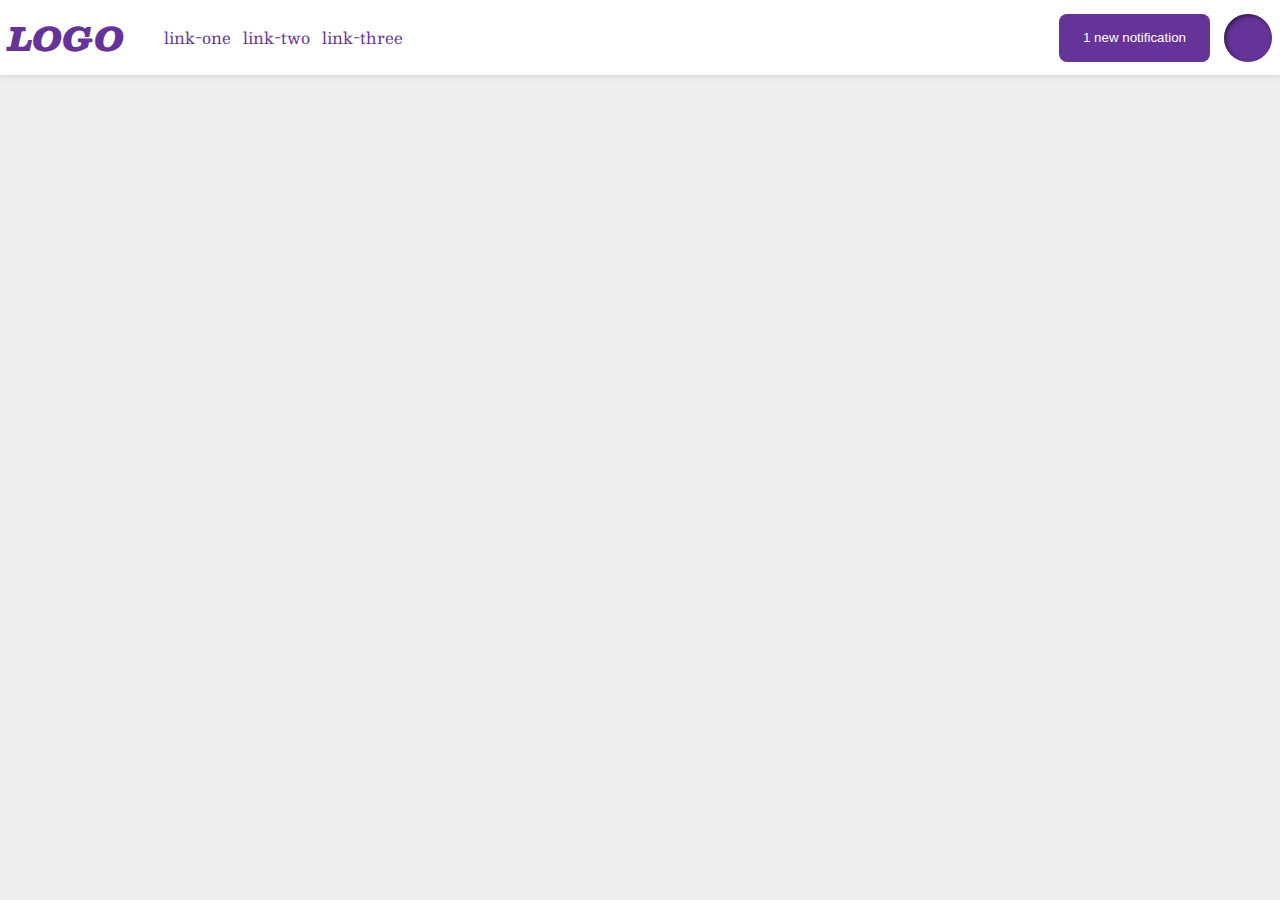
<file: flex/03-flex-header-2/index.html>
<!DOCTYPE html>
<html lang="en">

<head>
  <meta charset="UTF-8">
  <meta http-equiv="X-UA-Compatible" content="IE=edge">
  <meta name="viewport" content="width=device-width, initial-scale=1.0">
  <title>Flex Header 2</title>
  <link rel="stylesheet" href="style.css">
</head>

<body>
  <div class="header">
    <div class="logo">
      LOGO
    </div>
    <ul class="links">
      <li><a href="https://google.com">link-one</a></li>
      <li><a href="https://google.com">link-two</a></li>
      <li><a href="https://google.com">link-three</a></li>
    </ul>
    <div class="profile-section">
      <button class="notifications">
        1 new notification
      </button>
      <div class="profile-image"></div>
    </div>
  </div>
</body>

</html>
</file>
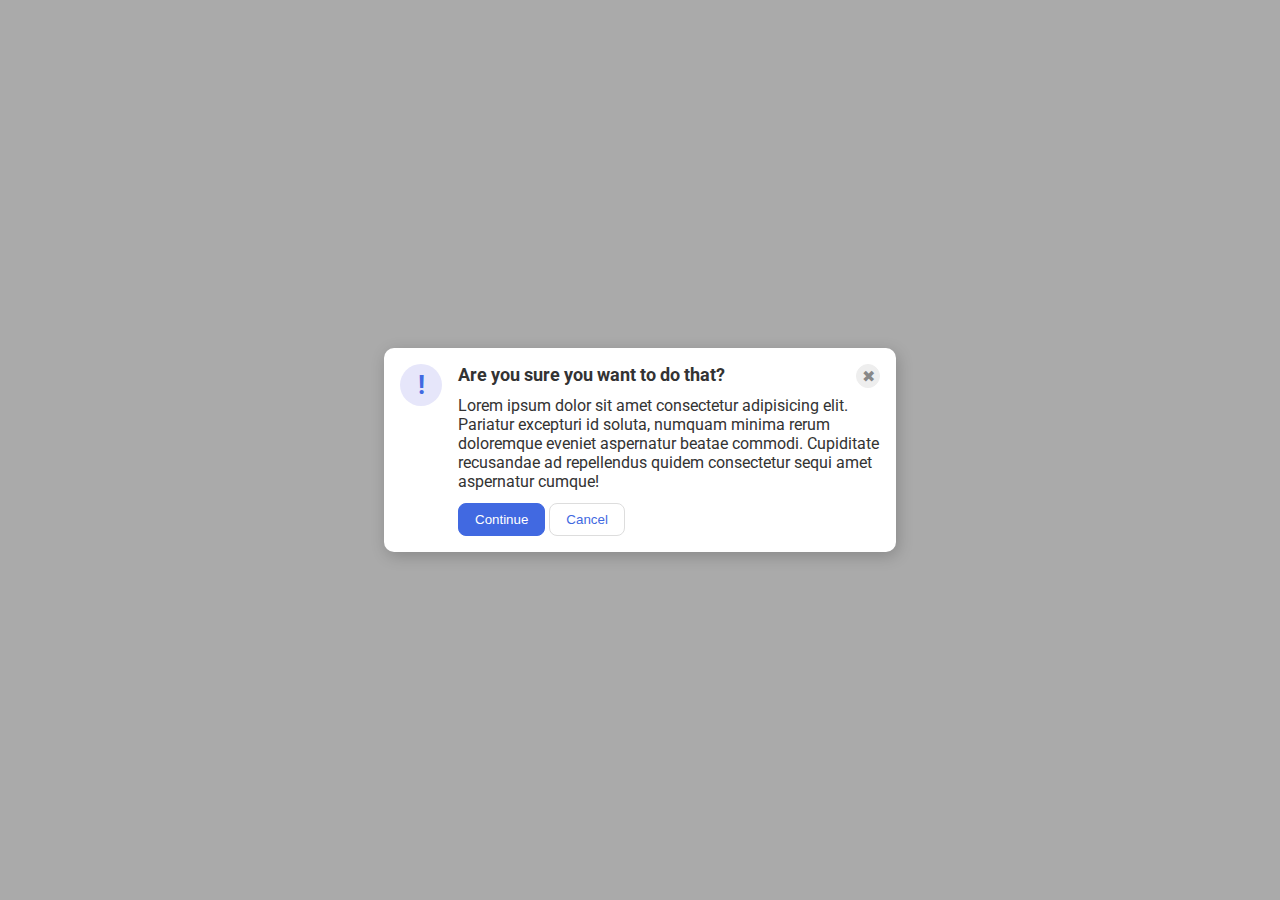
<file: flex/05-flex-modal/index.html>
<!DOCTYPE html>
<html lang="en">

<head>
  <meta charset="UTF-8">
  <meta http-equiv="X-UA-Compatible" content="IE=edge">
  <meta name="viewport" content="width=device-width, initial-scale=1.0">
  <link rel="stylesheet" href="style.css">
  <title>Modal</title>
</head>

<body>
  <div class="modal">
    <div class="icon">!</div>
    <div class="content">
      <div class="header">Are you sure you want to do that?
        <button class="close-button">✖</button>
      </div>
      <div class="text">Lorem ipsum dolor sit amet consectetur adipisicing elit. Pariatur excepturi id soluta,
        numquam
        minima rerum doloremque eveniet aspernatur beatae commodi. Cupiditate recusandae ad repellendus quidem
        consectetur
        sequi amet aspernatur cumque!
      </div>
      <div class="buttons">
        <button class="continue">Continue</button>
        <button class="cancel">Cancel</button>
      </div>
    </div>
  </div>
  </div>
</body>

</html>
</file>
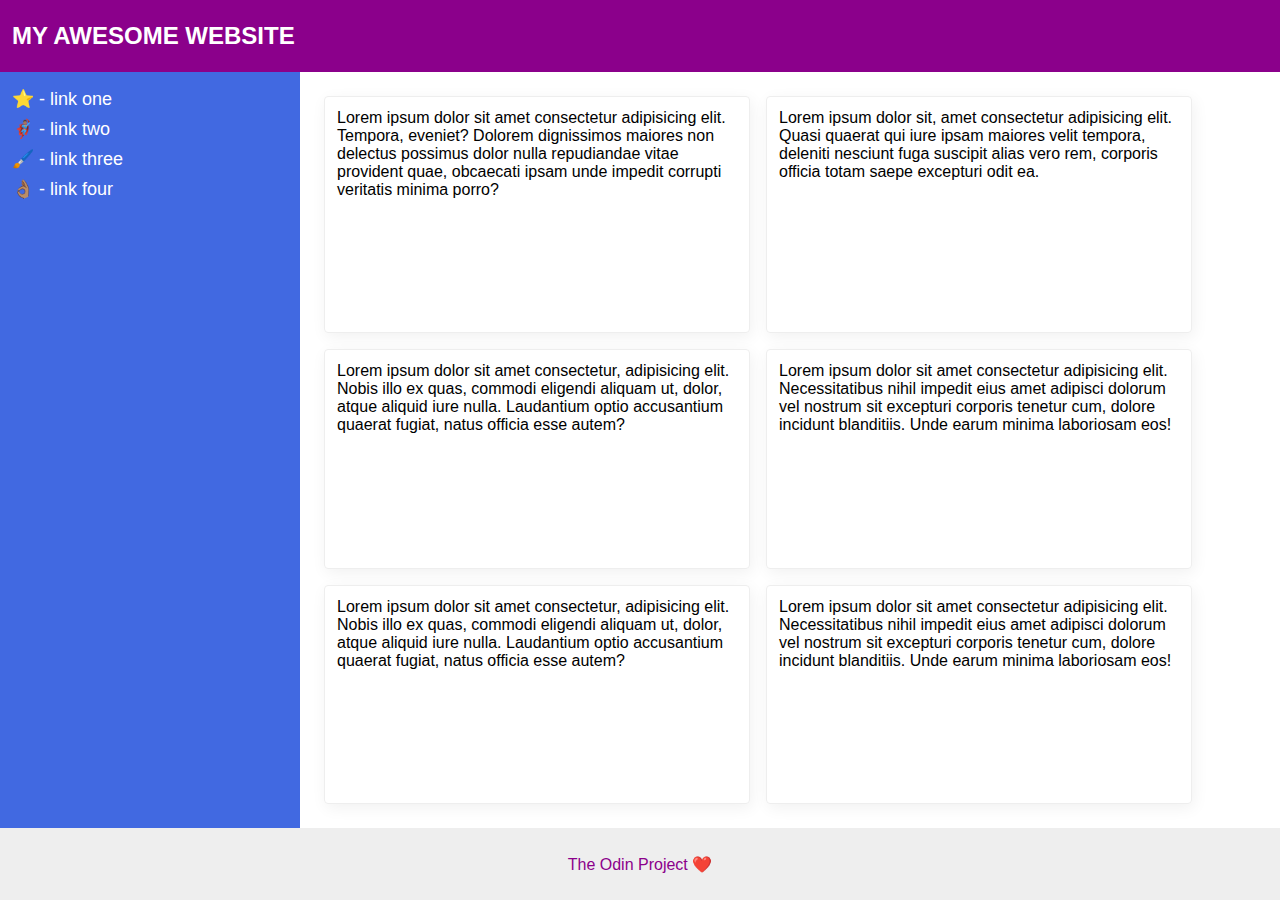
<file: flex/07-flex-layout-2/index.html>
<!DOCTYPE html>
<html lang="en">

<head>
  <meta charset="UTF-8">
  <meta http-equiv="X-UA-Compatible" content="IE=edge">
  <meta name="viewport" content="width=device-width, initial-scale=1.0">
  <title>The Holy Grail</title>
  <link rel="stylesheet" href="style.css">
</head>

<body>
  <div class="header">
    MY AWESOME WEBSITE
  </div>
  <div class="main">
    <div class="sidebar">
      <ul>
        <li><a href="#">⭐ - link one</a></li>
        <li><a href="#">🦸🏽‍♂️ - link two</a></li>
        <li><a href="#">🖌️ - link three</a></li>
        <li><a href="#">👌🏽 - link four</a></li>
      </ul>
    </div>
    <div class="card-container">
      <div class="card">Lorem ipsum dolor sit amet consectetur adipisicing elit. Tempora, eveniet? Dolorem dignissimos
        maiores non delectus possimus dolor nulla repudiandae vitae provident quae, obcaecati ipsam unde impedit
        corrupti
        veritatis minima porro?</div>
      <div class="card">Lorem ipsum dolor sit, amet consectetur adipisicing elit. Quasi quaerat qui iure ipsam maiores
        velit
        tempora, deleniti nesciunt fuga suscipit alias vero rem, corporis officia totam saepe excepturi odit ea.</div>
      <div class="card">Lorem ipsum dolor sit amet consectetur, adipisicing elit. Nobis illo ex quas, commodi eligendi
        aliquam ut, dolor, atque aliquid iure nulla. Laudantium optio accusantium quaerat fugiat, natus officia esse
        autem?
      </div>
      <div class="card">Lorem ipsum dolor sit amet consectetur adipisicing elit. Necessitatibus nihil impedit eius amet
        adipisci dolorum vel nostrum sit excepturi corporis tenetur cum, dolore incidunt blanditiis. Unde earum minima
        laboriosam eos!</div>
      <div class="card">Lorem ipsum dolor sit amet consectetur, adipisicing elit. Nobis illo ex quas, commodi eligendi
        aliquam ut, dolor, atque aliquid iure nulla. Laudantium optio accusantium quaerat fugiat, natus officia esse
        autem?
      </div>
      <div class="card">Lorem ipsum dolor sit amet consectetur adipisicing elit. Necessitatibus nihil impedit eius amet
        adipisci dolorum vel nostrum sit excepturi corporis tenetur cum, dolore incidunt blanditiis. Unde earum minima
        laboriosam eos!</div>
    </div>
  </div>
  <div class="footer">
    The Odin Project ❤️
  </div>
</body>

</html>
</file>
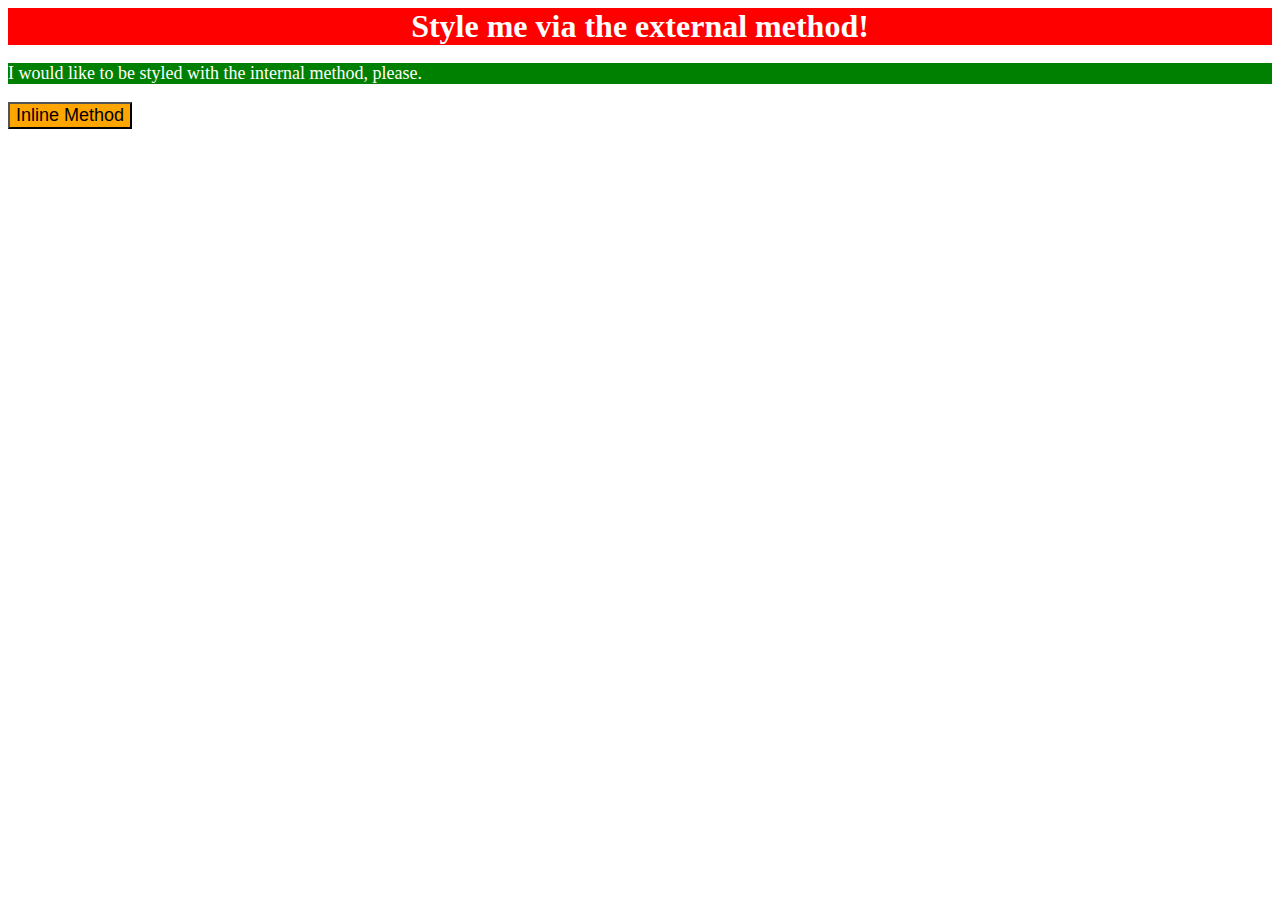
<file: foundations/01-css-methods/index.html>
<!DOCTYPE html>
<html lang="en">

<head>
  <meta charset="UTF-8">
  <meta http-equiv="X-UA-Compatible" content="IE=edge">
  <meta name="viewport" content="width=device-width, initial-scale=1.0">
  <title>Methods for Adding CSS</title>
  <link rel="stylesheet" href="style.css">
  <style>
    p {
      background-color: green;
      color: white;
      font-size: 18px;
    }
  </style>
</head>

<body>
  <div>Style me via the external method!</div>
  <p>I would like to be styled with the internal method, please.</p>
  <button style="background-color: orange; font-size: 18px;">Inline Method</button>
</body>

</html>
</file>
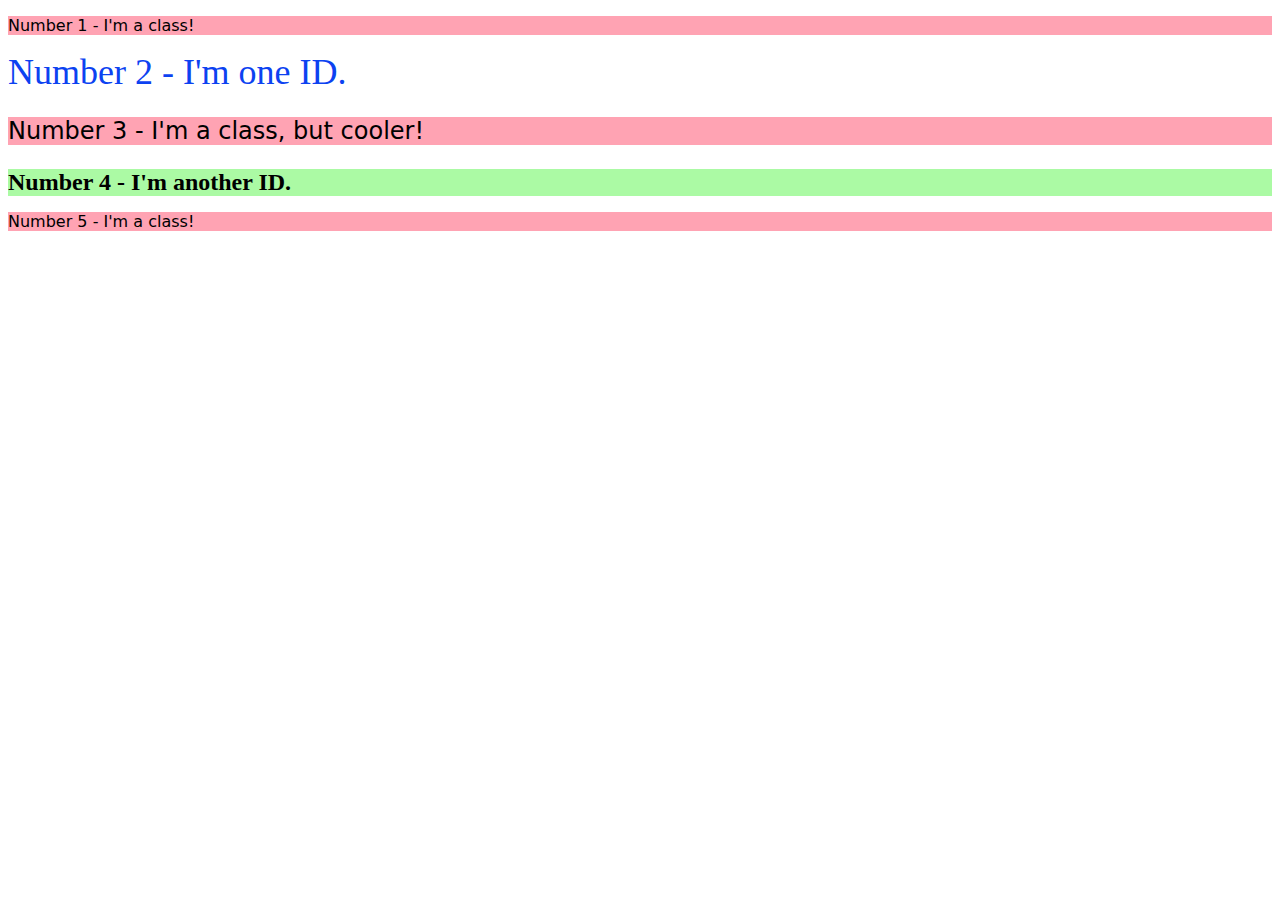
<file: foundations/02-class-id-selectors/index.html>
<!DOCTYPE html>
<html lang="en">

<head>
  <meta charset="UTF-8">
  <meta http-equiv="X-UA-Compatible" content="IE=edge">
  <meta name="viewport" content="width=device-width, initial-scale=1.0">
  <title>Class and ID Selectors</title>
  <link rel="stylesheet" href="style.css">
</head>

<body>
  <p class="odd">Number 1 - I'm a class!</p>
  <div id="second">Number 2 - I'm one ID.</div>
  <p class="odd third">Number 3 - I'm a class, but cooler!</p>
  <div id="fourth">Number 4 - I'm another ID.</div>
  <p class="odd">Number 5 - I'm a class!</p>
</body>

</html>
</file>
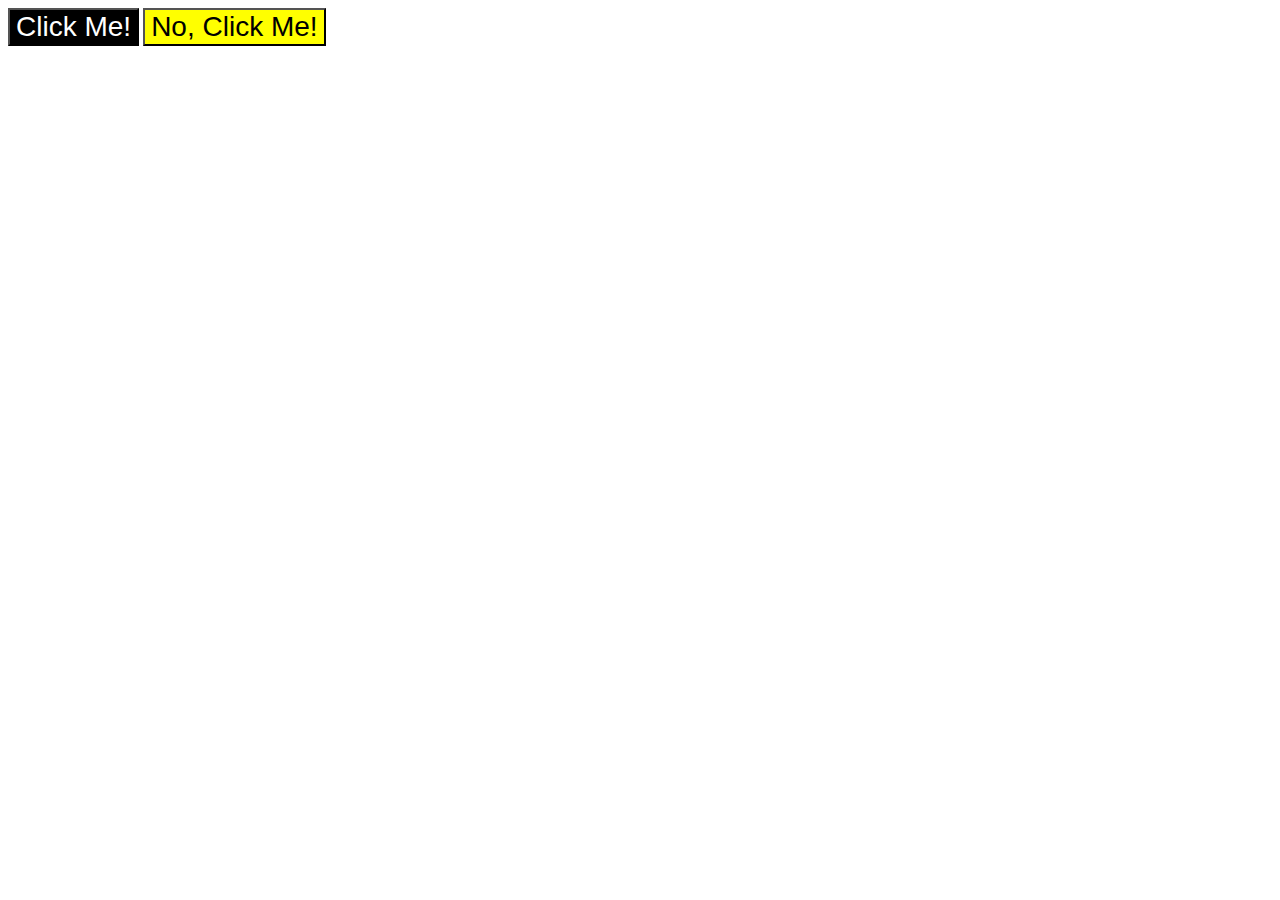
<file: foundations/03-grouping-selectors/index.html>
<!DOCTYPE html>
<html lang="en">

<head>
  <meta charset="UTF-8">
  <meta http-equiv="X-UA-Compatible" content="IE=edge">
  <meta name="viewport" content="width=device-width, initial-scale=1.0">
  <title>Grouping Selectors</title>
  <link rel="stylesheet" href="style.css">
</head>

<body>
  <button class="first">Click Me!</button>
  <button class="second">No, Click Me!</button>
</body>

</html>
</file>
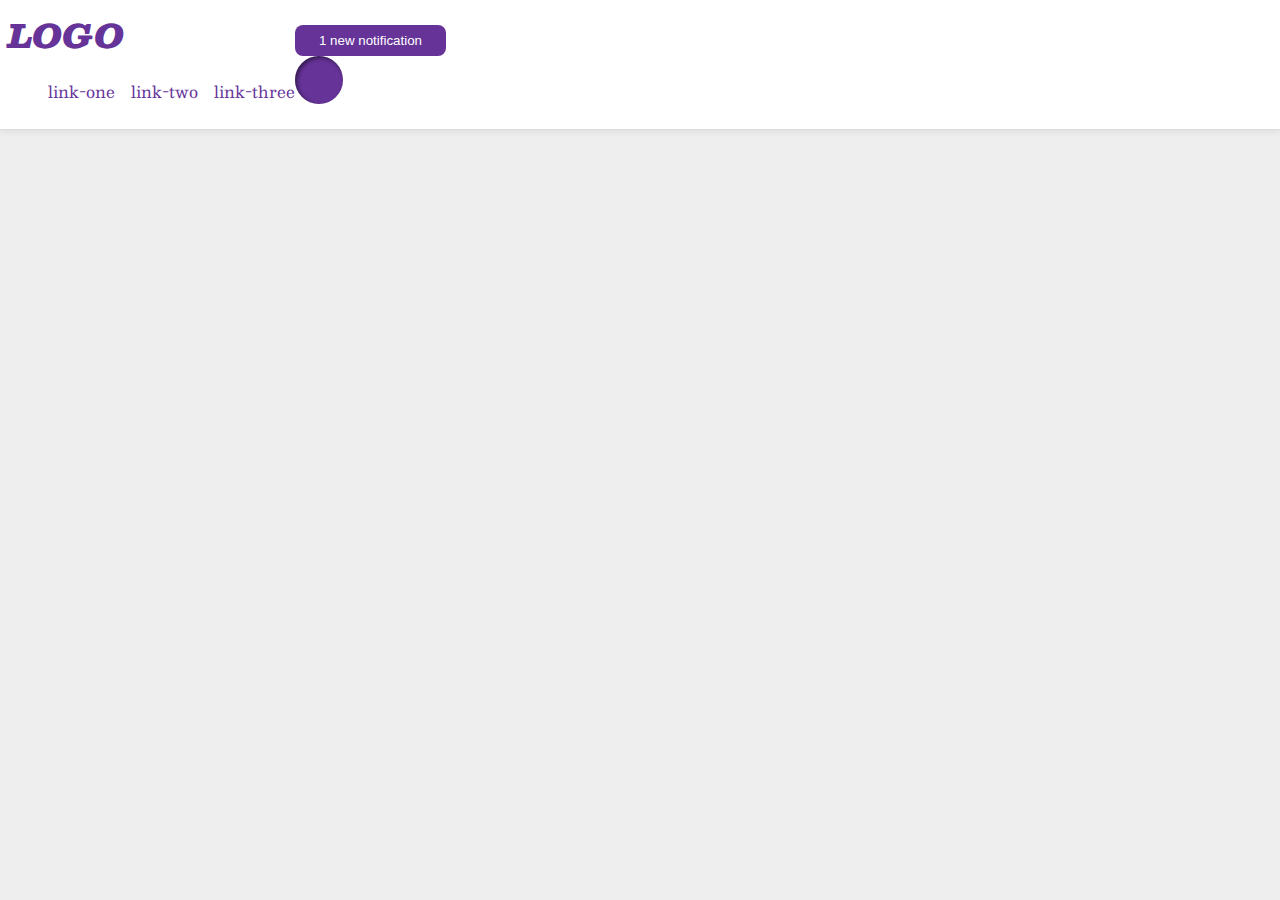
<file: foundations/flex/03-flex-header-2/index.html>
<!DOCTYPE html>
<html lang="en">
  <head>
    <meta charset="UTF-8" />
    <meta http-equiv="X-UA-Compatible" content="IE=edge" />
    <meta name="viewport" content="width=device-width, initial-scale=1.0" />
    <title>Flex Header 2</title>
    <link rel="stylesheet" href="style.css" />
  </head>
  <body>
    <div class="header">
      <div class="left">
        <div class="logo">LOGO</div>
        <ul class="links">
          <li><a href="https://google.com">link-one</a></li>
          <li><a href="https://google.com">link-two</a></li>
          <li><a href="https://google.com">link-three</a></li>
        </ul>
      </div>
      <div class="right">
        <button class="notifications">1 new notification</button>
        <div class="profile-image"></div>
      </div>
    </div>
  </body>
</html>
</file>
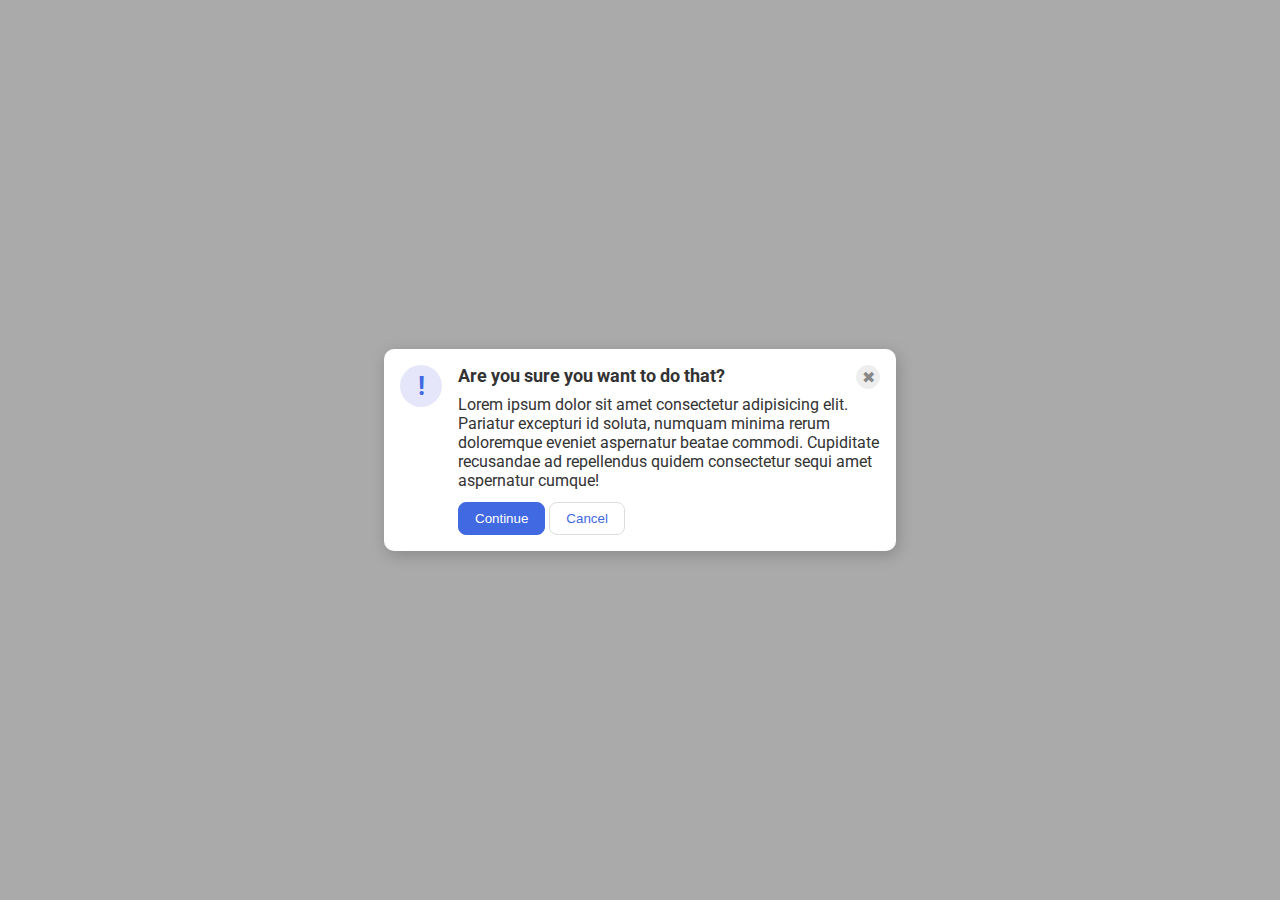
<file: foundations/flex/05-flex-modal/index.html>
<!DOCTYPE html>
<html lang="en">
  <head>
    <meta charset="UTF-8">
    <meta http-equiv="X-UA-Compatible" content="IE=edge">
    <meta name="viewport" content="width=device-width, initial-scale=1.0">
    <link rel="stylesheet" href="style.css">
    <title>Modal</title>
  </head>
  <body>
    <div class="modal">
      <div class="icon">!</div>
      <div class="container">
          <div class="header">Are you sure you want to do that?
            <button class="close-button">✖</button>
          </div>
        <div class="text">Lorem ipsum dolor sit amet consectetur adipisicing elit. Pariatur excepturi id soluta, numquam minima rerum doloremque eveniet aspernatur beatae commodi. Cupiditate recusandae ad repellendus quidem consectetur sequi amet aspernatur cumque!</div>
        <div class="btn-container">
          <button class="continue">Continue</button>
          <button class="cancel">Cancel</button>
        </div>
      </div>
    </div>
  </body>
</html>
</file>
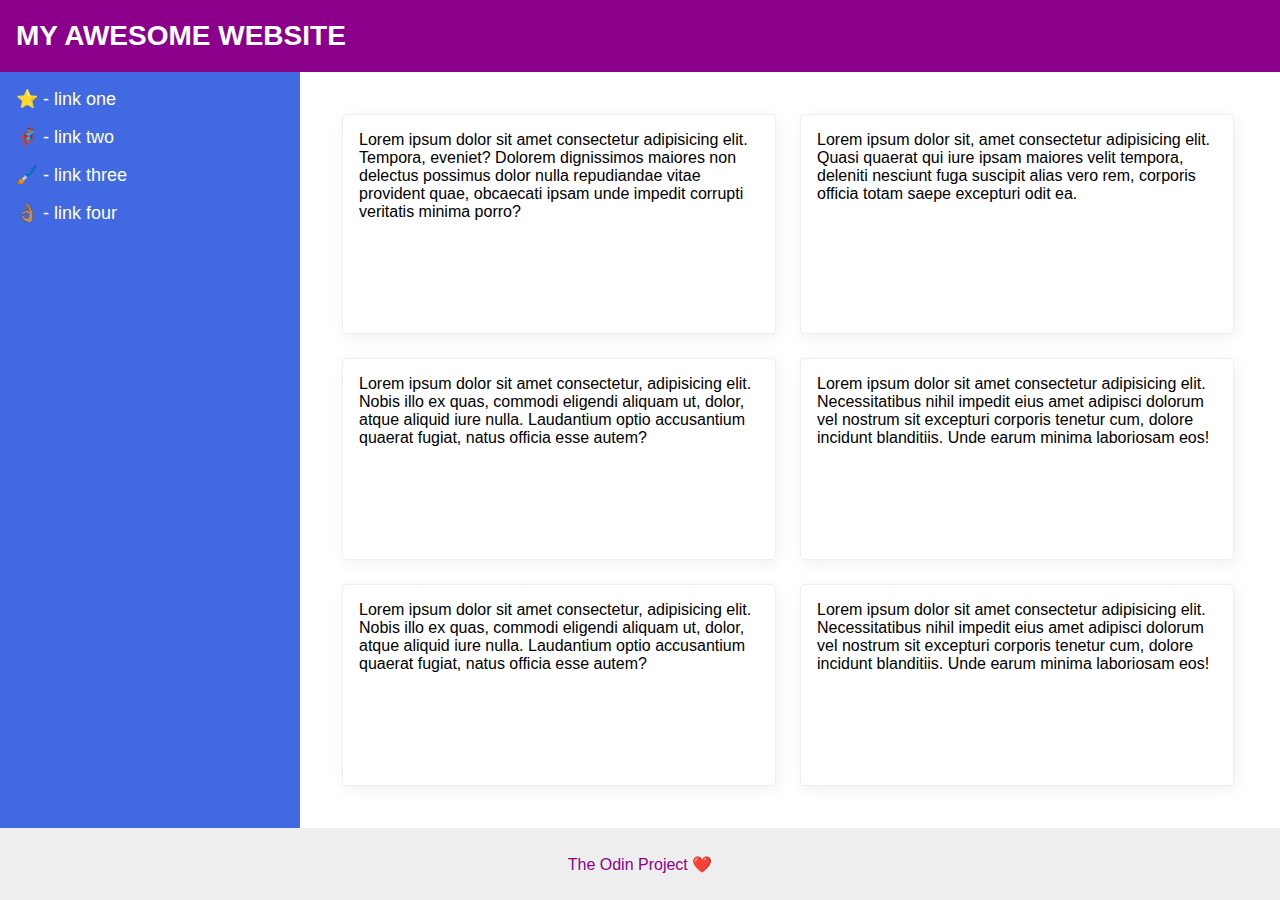
<file: foundations/flex/07-flex-layout-2/index.html>
<!DOCTYPE html>
<html lang="en">
  <head>
    <meta charset="UTF-8">
    <meta http-equiv="X-UA-Compatible" content="IE=edge">
    <meta name="viewport" content="width=device-width, initial-scale=1.0">
    <title>The Holy Grail</title>
    <link rel="stylesheet" href="style.css">
  </head>
  <body>
    <div class="header">
      MY AWESOME WEBSITE
    </div>

    <div class="main">
      <div class="sidebar">
        <ul>
          <li><a href="#">⭐ - link one</a></li>
          <li><a href="#">🦸🏽‍♂️ - link two</a></li>
          <li><a href="#">🖌️ - link three</a></li>
          <li><a href="#">👌🏽 - link four</a></li>
        </ul>
      </div>

      <div class="cards-container">
        <div class="card">Lorem ipsum dolor sit amet consectetur adipisicing elit. Tempora, eveniet? Dolorem dignissimos maiores non delectus possimus dolor nulla repudiandae vitae provident quae, obcaecati ipsam unde impedit corrupti veritatis minima porro?</div>
        <div class="card">Lorem ipsum dolor sit, amet consectetur adipisicing elit. Quasi quaerat qui iure ipsam maiores velit tempora, deleniti nesciunt fuga suscipit alias vero rem, corporis officia totam saepe excepturi odit ea.</div>
        <div class="card">Lorem ipsum dolor sit amet consectetur, adipisicing elit. Nobis illo ex quas, commodi eligendi aliquam ut, dolor, atque aliquid iure nulla. Laudantium optio accusantium quaerat fugiat, natus officia esse autem?</div>
        <div class="card">Lorem ipsum dolor sit amet consectetur adipisicing elit. Necessitatibus nihil impedit eius amet adipisci dolorum vel nostrum sit excepturi corporis tenetur cum, dolore incidunt blanditiis. Unde earum minima laboriosam eos!</div>
        <div class="card">Lorem ipsum dolor sit amet consectetur, adipisicing elit. Nobis illo ex quas, commodi eligendi aliquam ut, dolor, atque aliquid iure nulla. Laudantium optio accusantium quaerat fugiat, natus officia esse autem?</div>
        <div class="card">Lorem ipsum dolor sit amet consectetur adipisicing elit. Necessitatibus nihil impedit eius amet adipisci dolorum vel nostrum sit excepturi corporis tenetur cum, dolore incidunt blanditiis. Unde earum minima laboriosam eos!</div>
      </div>
    </div>
    
    <div class="footer">
      The Odin Project ❤️
    </div>
  </body>
</html>
</file>
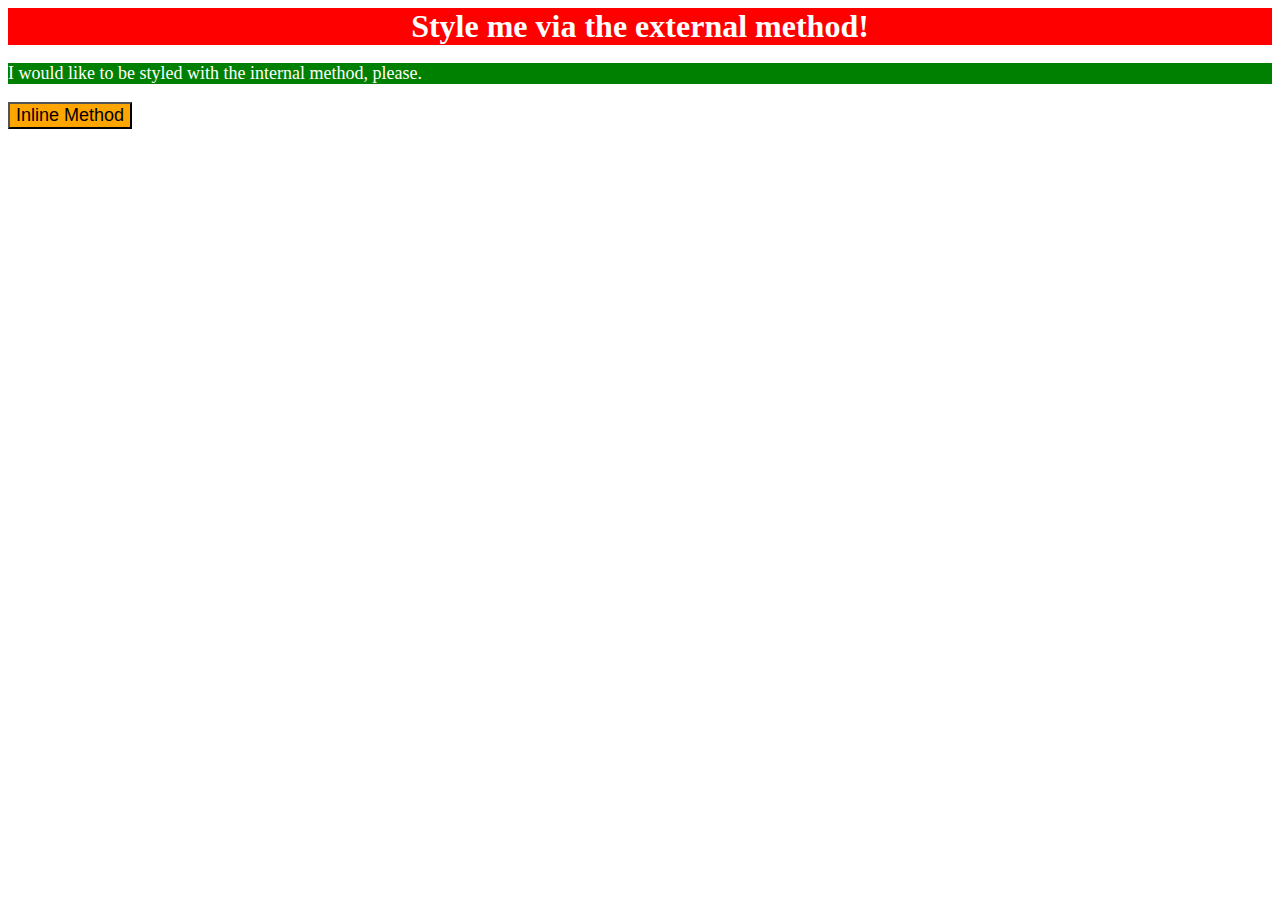
<file: foundations/intro-to-css/01-css-methods/index.html>
<!DOCTYPE html>
<html lang="en">
  <head>
    <meta charset="UTF-8">
    <meta http-equiv="X-UA-Compatible" content="IE=edge">
    <meta name="viewport" content="width=device-width, initial-scale=1.0">
    <title>Methods for Adding CSS</title>
    <link rel="stylesheet" href="style.css">
    <style>
      p {
        background-color: green;
        color: white;
        font-size: 18px;
      }
    </style>
  </head>
  <body>
    <div>Style me via the external method!</div>
    <p>I would like to be styled with the internal method, please.</p>
    <button style="background-color: orange; font-size: 18px;">Inline Method</button>
  </body>
</html>
</file>
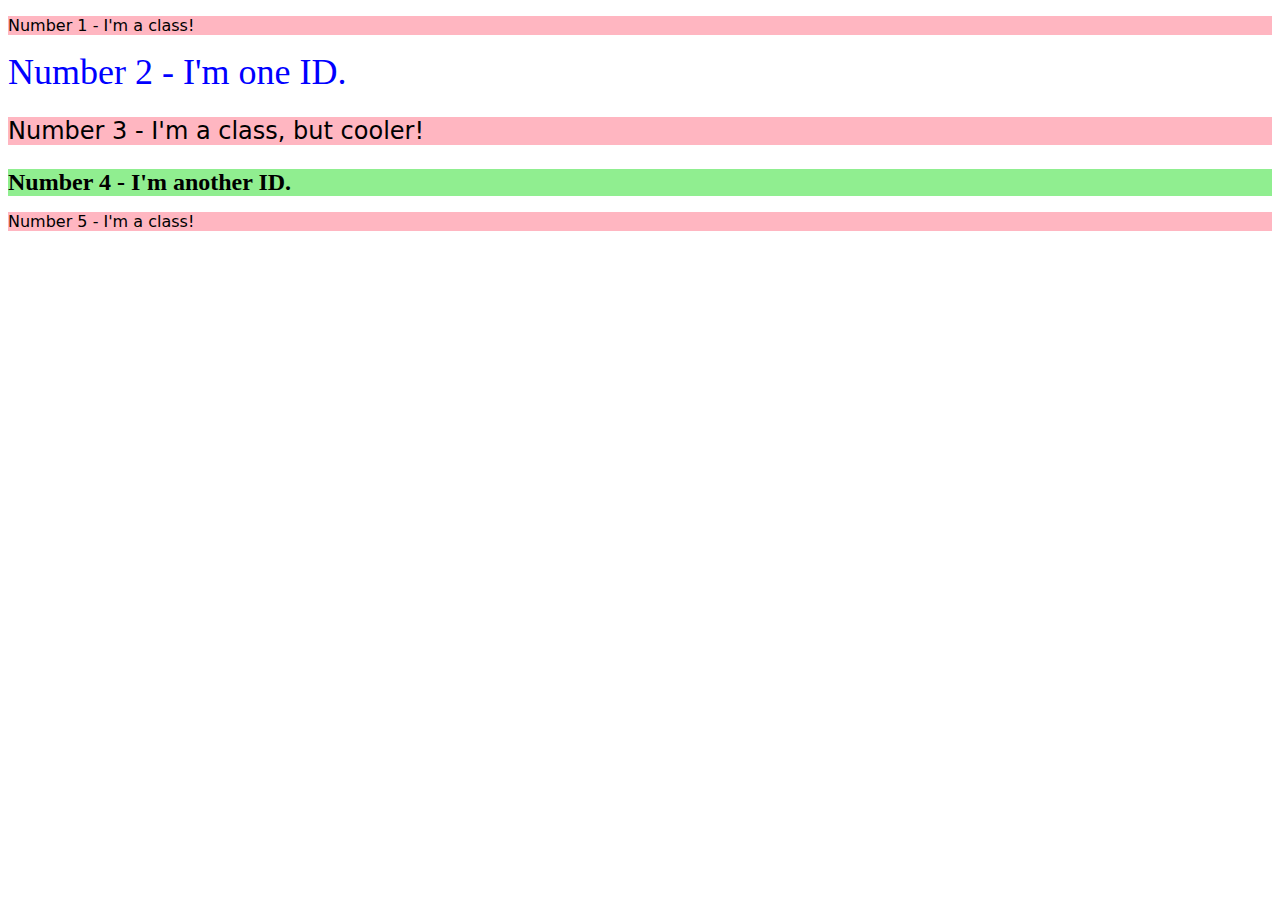
<file: foundations/intro-to-css/02-class-id-selectors/index.html>
<!DOCTYPE html>
<html lang="en">
  <head>
    <meta charset="UTF-8">
    <meta http-equiv="X-UA-Compatible" content="IE=edge">
    <meta name="viewport" content="width=device-width, initial-scale=1.0">
    <title>Class and ID Selectors</title>
    <link rel="stylesheet" href="style.css">
  </head>
  <body>
    <p class="odd">Number 1 - I'm a class!</p>
    <div id="second">Number 2 - I'm one ID.</div>
    <p class="odd font-size-24">Number 3 - I'm a class, but cooler!</p>
    <div id="fourth" class="font-size-24">Number 4 - I'm another ID.</div>
    <p class="odd">Number 5 - I'm a class!</p>
  </body>
</html>
</file>
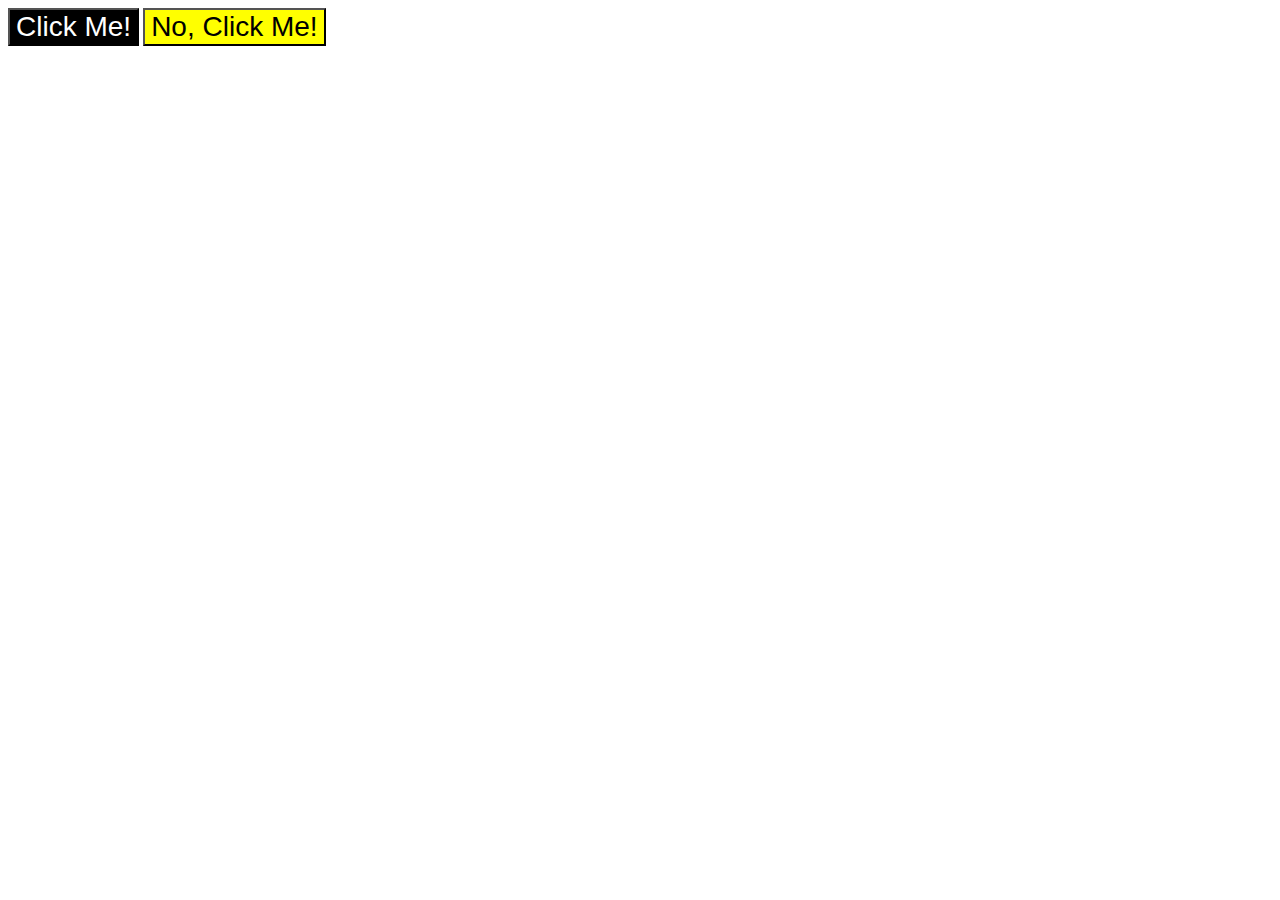
<file: foundations/intro-to-css/03-grouping-selectors/index.html>
<!DOCTYPE html>
<html lang="en">
  <head>
    <meta charset="UTF-8">
    <meta http-equiv="X-UA-Compatible" content="IE=edge">
    <meta name="viewport" content="width=device-width, initial-scale=1.0">
    <title>Grouping Selectors</title>
    <link rel="stylesheet" href="style.css">
  </head>
  <body>
    <button class="first">Click Me!</button>
    <button class="second">No, Click Me!</button>
  </body>
</html>
</file>
<file: flex/03-flex-header-2/style.css>
/* this is some magical font-importing.  
you'll learn about it later. */
@import url("https://fonts.googleapis.com/css2?family=Besley:ital,wght@0,400;1,900&display=swap");

body {
  margin: 0;
  background: #eee;
  font-family: Besley, serif;
}

.header {
  background: white;
  border-bottom: 1px solid #ddd;
  box-shadow: 0 0 8px rgba(0, 0, 0, 0.1);
  display: flex;
  padding: 8px;
  align-items: center;
}

.profile-image {
  background: rebeccapurple;
  box-shadow: inset 2px 2px 4px rgba(0, 0, 0, 0.5);
  border-radius: 50%;
  width: 48px;
  height: 48px;
}

.logo {
  color: rebeccapurple;
  font-size: 32px;
  font-weight: 900;
  font-style: italic;
}

button {
  border: none;
  border-radius: 8px;
  background: rebeccapurple;
  color: white;
  padding: 8px 24px;
}

a {
  /* this removes the line under our links */
  text-decoration: none;
  color: rebeccapurple;
}

ul {
  list-style-type: none;
  display: flex;
  gap: 12px;
}

.profile-section {
  display: flex;
  gap: 14px;
  margin-left: auto;
}
</file>
<file: flex/05-flex-modal/style.css>
@import url("https://fonts.googleapis.com/css2?family=Roboto:wght@400;700&display=swap");

html,
body {
  height: 100%;
}

body {
  font-family: Roboto, sans-serif;
  margin: 0;
  background: #aaa;
  color: #333;
  /* I'll give you this one for free lol */
  display: flex;
  align-items: center;
  justify-content: center;
}

.modal {
  background: white;
  width: 480px;
  border-radius: 10px;
  box-shadow: 2px 4px 16px rgba(0, 0, 0, 0.2);
  padding: 16px;
  display: flex;
  gap: 16px;
}

.icon {
  color: royalblue;
  font-size: 26px;
  font-weight: 700;
  background: lavender;
  width: 42px;
  height: 42px;
  border-radius: 50%;
  display: flex;
  align-items: center;
  justify-content: center;
  flex-shrink: 0;
}

.header {
  font-weight: bold;
  font-size: 18px;
  display: flex;
  justify-content: space-between;
  margin-bottom: 8px;
}

.text {
  margin-bottom: 12px;
}

.close-button {
  background: #eee;
  border-radius: 50%;
  color: #888;
  font-weight: 400;
  font-size: 16px;
  height: 24px;
  width: 24px;
  display: flex;
  align-items: center;
  justify-content: center;
  border: 1px solid #eee;
  padding: 0;
}

button {
  cursor: pointer;
  padding: 8px 16px;
  border-radius: 8px;
}

button.continue {
  background: royalblue;
  border: 1px solid royalblue;
  color: white;
}

button.cancel {
  background: white;
  border: 1px solid #ddd;
  color: royalblue;
}
</file>
<file: flex/07-flex-layout-2/style.css>
body {
  font-family: -apple-system, BlinkMacSystemFont, "Segoe UI", Roboto, Oxygen,
    Ubuntu, Cantarell, "Open Sans", "Helvetica Neue", sans-serif;
  margin: 0;
  min-height: 100vh;
  display: flex;
  flex-direction: column;
}

.header {
  height: 72px;
  background: darkmagenta;
  color: white;
  display: flex;
  align-items: center;
  font-size: 24px;
  font-weight: bold;
  padding-left: 12px;
}

.footer {
  height: 72px;
  background: #eee;
  color: darkmagenta;
  display: flex;
  justify-content: center;
  align-items: center;
}

.sidebar {
  width: 300px;
  background: royalblue;
  box-sizing: border-box;
  padding-left: 12px;
  flex-shrink: 0;
}

ul {
  list-style: none;
  padding: 0;
}

li {
  margin-bottom: 8px;
}

a {
  text-decoration: none;
  color: white;
  font-size: 18px;
}

.card-container {
  display: flex;
  flex-wrap: wrap;
  padding: 24px;
  gap: 16px;
}

.card {
  border: 1px solid #eee;
  box-shadow: 2px 4px 16px rgba(0, 0, 0, 0.06);
  border-radius: 4px;
  width: 400px;
  padding: 12px;
}

.main {
  display: flex;
  flex: 1;
}
</file>
<file: foundations/01-css-methods/style.css>
div {
  background-color: red;
  color: white;
  font-size: 32px;
  text-align: center;
  font-weight: bold;
}
</file>
<file: foundations/02-class-id-selectors/style.css>
.odd {
  background-color: #ffa3b3;
  font-family: "Verdana", "DejaVu Sans", sans-serif;
}

#second {
  color: #0c42f1;
  font-size: 36px;
}

.third,
#fourth {
  font-size: 24px;
}

#fourth {
  background-color: #abfaa4;
  font-weight: bold;
}
</file>
<file: foundations/03-grouping-selectors/style.css>
.first,
.second {
  font-size: 28px;
  font-family: "Helvetica", "Times New Roman", sans-serif;
}

.first {
  background-color: black;
  color: white;
}

.second {
  background-color: yellow;
}
</file>
<file: foundations/flex/03-flex-header-2/style.css>
/* this is some magical font-importing.  
you'll learn about it later. */
@import url('https://fonts.googleapis.com/css2?family=Besley:ital,wght@0,400;1,900&display=swap');

body {
  margin: 0;
  background: #eee;
  font-family: Besley, serif;
}

.header {
  background: white;
  border-bottom: 1px solid #ddd;
  box-shadow: 0 0 8px rgba(0,0,0,.1);
  display: flex;
  align-items: center;
  padding: 8px;
}

.profile-image {
  background: rebeccapurple;
  box-shadow: inset 2px 2px 4px rgba(0,0,0,.5);
  border-radius: 50%;
  width: 48px;
  height: 48px;
}

.logo {
  color: rebeccapurple;
  font-size: 32px;
  font-weight: 900;
  font-style: italic;
}

button {
  border: none;
  border-radius: 8px;
  background: rebeccapurple;
  color: white;
  padding: 8px 24px;
}

a {
  /* this removes the line under our links */
  text-decoration: none;
  color: rebeccapurple;
}

ul {
  list-style-type: none;
  display: flex;
  align-items: center;
}

.right-section {
  display: flex;
  align-items: center;
  margin-left: auto;
}

ul, .right-section {
  gap: 16px;
}
</file>
<file: foundations/flex/05-flex-modal/style.css>
@import url('https://fonts.googleapis.com/css2?family=Roboto:wght@400;700&display=swap');

html, body {
  height: 100%;
}

body {
  font-family: Roboto, sans-serif;
  margin: 0;
  background: #aaa;
  color: #333;
  /* I'll give you this one for free lol */
  display: flex;
  align-items: center;
  justify-content: center;
}

.modal {
  background: white;
  width: 480px;
  border-radius: 10px;
  box-shadow: 2px 4px 16px rgba(0,0,0,.2);
  display: flex;
  padding: 16px;
  gap: 16px;
}

.icon {
  color: royalblue;
  font-size: 26px;
  font-weight: 700;
  background: lavender;
  width: 42px;
  height: 42px;
  border-radius: 50%;
  display: flex;
  align-items: center;
  justify-content: center;
  flex-shrink: 0;
}

.close-button {
  background: #eee;
  border-radius: 50%;
  color: #888;
  font-weight: 400;
  font-size: 16px;
  height: 24px;
  width: 24px;
  display: flex;
  align-items: center;
  justify-content: center;
  border: 1px solid #eee;
  padding: 0;
}

button {
  cursor: pointer;
  padding: 8px 16px;
  border-radius: 8px;
}

button.continue {
  background: royalblue;
  border: 1px solid royalblue;
  color: white;
}

button.cancel {
  background: white;
  border: 1px solid #ddd;
  color: royalblue;
}

.header {
  display: flex;
  justify-content: space-between;
  font-size: 18px;
  font-weight: bold;
  margin-bottom: 6px;
}

.text {
  margin-bottom: 12px;
}
</file>
<file: foundations/flex/07-flex-layout-2/style.css>
body {
  font-family: -apple-system, BlinkMacSystemFont, 'Segoe UI', Roboto, Oxygen, Ubuntu, Cantarell, 'Open Sans', 'Helvetica Neue', sans-serif;
  margin: 0;
  min-height: 100vh;
  display: flex;
  flex-direction: column;
}

.header {
  height: 72px;
  background: darkmagenta;
  color: white;
  display: flex;
  align-items: center;
  padding-left: 16px;
  font-size: 28px;
  font-weight: bold;
}

.sidebar {
  padding: 16px;
  flex-shrink: 0;
}

ul {
  list-style-type: none;
  margin: 0;
  padding: 0;
}

li {
  margin-bottom: 16px;
}

ul a {
  color: white;
  text-decoration: none;
  font-size: 18px;
}

.main {
  flex: 1;
  display: flex;
}

.cards-container {
  display: flex;
  flex-wrap: wrap;
  padding: 42px;
  gap: 24px;
}

.card {
  width: 400px;
  padding: 16px;
}

.footer {
  height: 72px;
  background: #eee;
  color: darkmagenta;
  display: flex;
  justify-content: center;
  align-items: center;
}

.sidebar {
  width: 300px;
  background: royalblue;
  box-sizing: border-box;
}

.card {
  border: 1px solid #eee;
  box-shadow: 2px 4px 16px rgba(0,0,0,.06);
  border-radius: 4px;
}
</file>
<file: foundations/intro-to-css/01-css-methods/style.css>
div {
    background-color: red;
    color: white;
    font-size: 32px;
    text-align: center;
    font-weight: bold;
}
</file>
<file: foundations/intro-to-css/02-class-id-selectors/style.css>
.odd {
    background-color: #ffb6c1;
    font-family: 'Verdana', 'DejaVu Sans', sans-serif;
}

#second {
    color: #0000ff;
    font-size: 36px;
}

.font-size-24 {
    font-size: 24px;
}

#fourth {
    background-color: #90ee90;
    font-weight: bold;
}
</file>
<file: foundations/intro-to-css/03-grouping-selectors/style.css>
.first {
    background-color: black;
    color: white;
}

.second {
    background-color: yellow;
}

.first, .second {
    font-size: 28px;
    font-family: 'Helvetica', 'Times New Roman', sans-serif;
}
</file>
